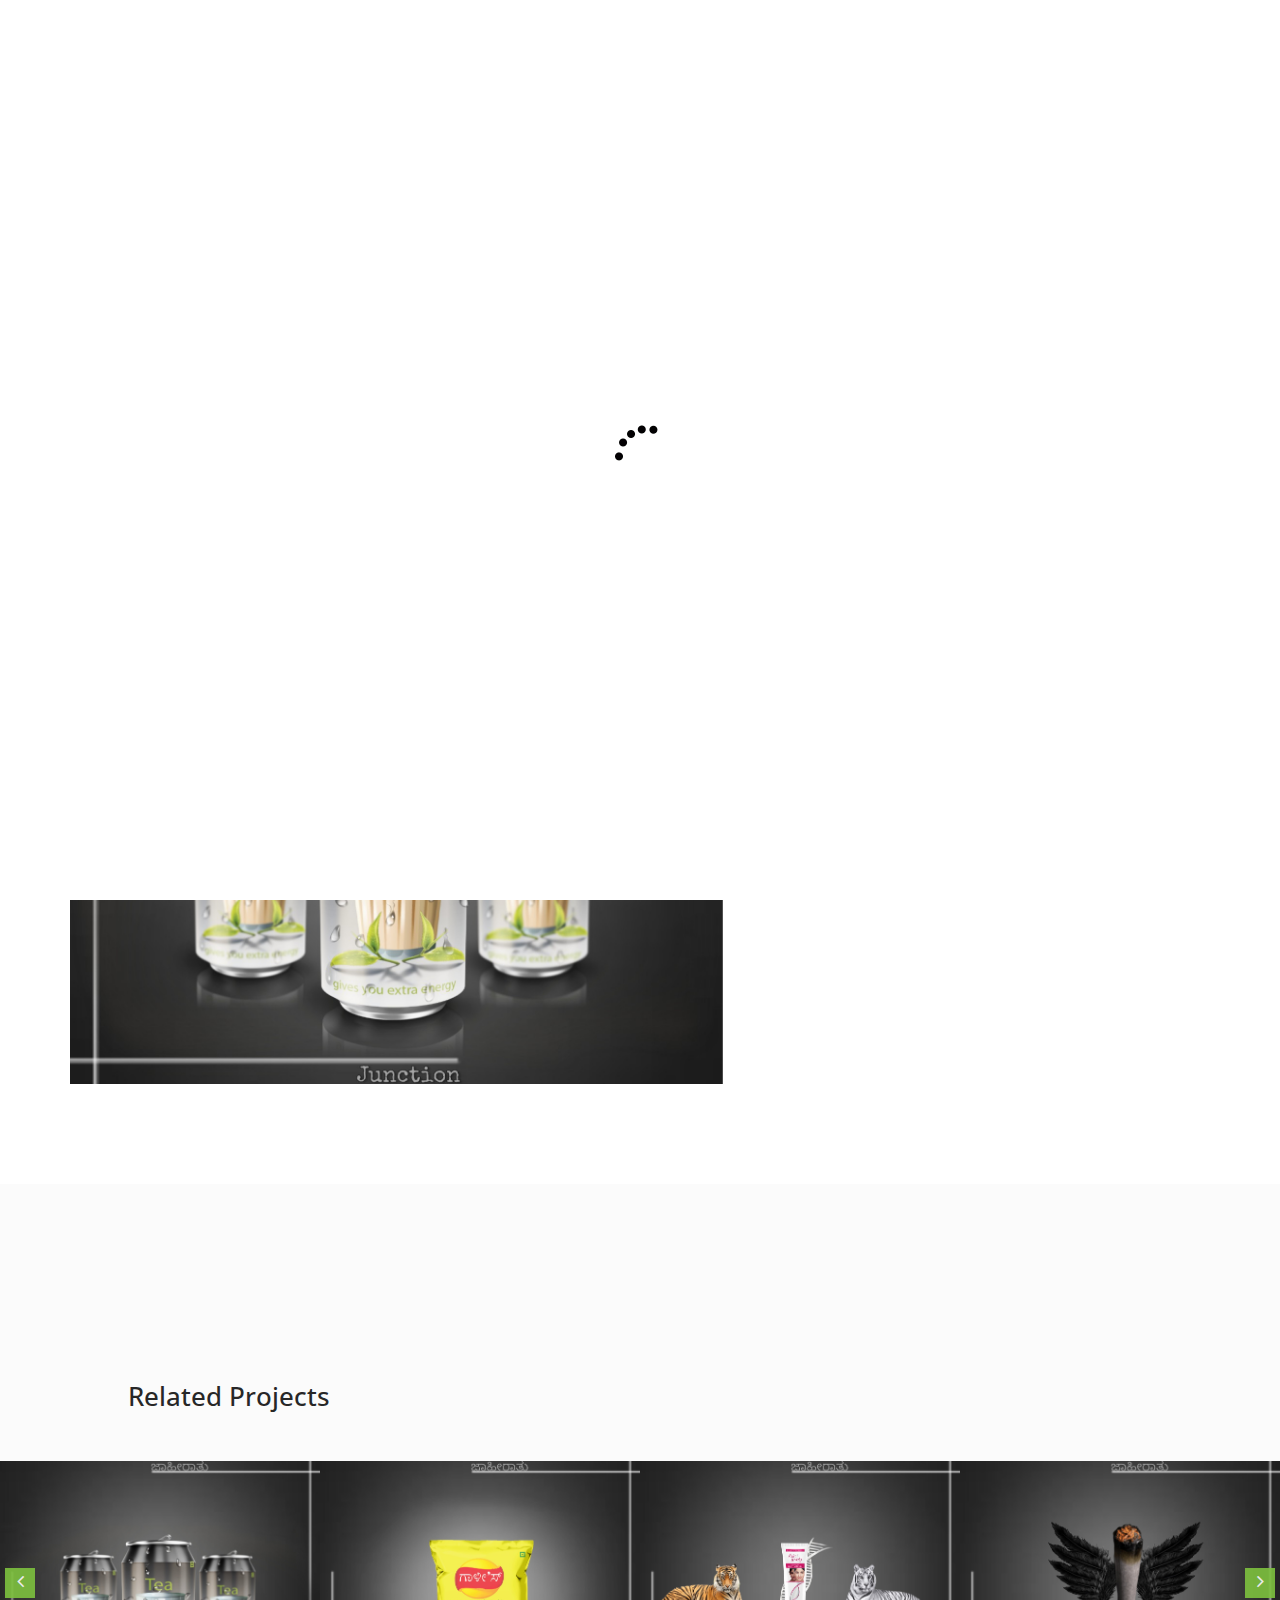
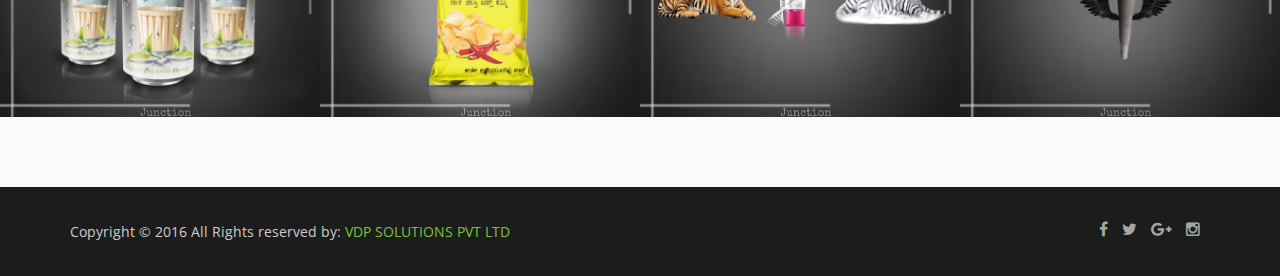
<file: VDP SOLUTIONS/VDP SOLUTIONS/single-work.html>
<!doctype html>
<!--
	Lamoda by TEMPLATE STOCK
	templatestock.co @templatestock
	Released for free under the Creative Commons Attribution 3.0 license (templated.co/license)
-->


<html lang="en-gb" class="no-js">
  <head>
    <meta charset="utf-8">
	<title>VDP SOLUTIONS PVT LTD | SINGLE WORK</title>
    <meta name="author" content="">
    <meta name="keywords" content="">
    <meta name="description" content="">		
		
	<!-- Mobile Specific Metas -->
    <meta name="viewport" content="width=device-width, initial-scale=1, maximum-scale=1">
    	

     <!--styles -->
    <link href="css/bootstrap.min.css" rel="stylesheet">
    <link href="css/font-awesome.css" rel="stylesheet">
    <link href="js/owl-carousel/owl.carousel.css" rel="stylesheet">
    <link href="js/owl-carousel/owl.theme.css" rel="stylesheet">
    <link href="js/owl-carousel/owl.transitions.css" rel="stylesheet">
    <link href="css/magnific-popup.css" rel="stylesheet">
    <link rel="stylesheet" type="text/css" href="css/animate.css" />
    <link rel="stylesheet" href="css/etlinefont.css">
    <link href="css/style.css" type="text/css"  rel="stylesheet"/>


   <!-- The HTML5 shim, for IE6-8 support of HTML5 elements -->
        <!--[if lt IE 9]>
        <script src="js/html5shiv.js"></script>
        <script src="js/respond.min.js"></script>
        <![endif]-->
    
	<body  data-spy="scroll" data-target="#main-menu">
 

  <!--Start Page loader -->
  <div id="pageloader">   
        <div class="loader">
          <img src="images/progress.gif" alt='loader' />
        </div>
   </div>
   <!--End Page loader -->
   
      
   <!--Start Navigation-->
		<header id="header">
				<div class="container">
					<div class="row">
						<div class="col-sm-12">
							<button type="button" class="navbar-toggle collapsed" data-toggle="collapse" data-target="#main-menu">
								<span class="sr-only">Toggle navigation</span>
								<span class="fa fa-bars"></span>
								<span class="icon-bar"></span>
								<span class="icon-bar"></span>
							</button>
                            <!--Start Logo -->
							<div class="logo-nav">
								<a href="index.html">
									<img src="logo.jpg" alt="Company logo" height="10%" width="10%" /> 
                                    <div class="clear-toggle"></div>
							      <div id="main-menu" class="collapse scroll navbar-right">
								  <ul class="nav">
                                
									<li class="active">
                                       <li><a href="index.html">Home</a> </li>
									
									 <li> <a href="index.html#about">About</a> </li>
                                    
                                     <li> <a href="index.html#history">History</a> </li>
                                    
                                     <li> <a href="index.html#works">Our Work</a> </li>
                                    
                                     
                                   
								     <li> <a href="index.html#services">Services</a> </li>
																		
									
                                    
                                   
                                     
									<li> <a href="index.html#contact">Contact</a> </li>
										
								</ul>
								</a>
							</div>
                            <!--End Logo -->
							  
							</div><!-- end main-menu -->
						</div>
					</div>
				</div>
            </header>
              <!--End Navigation-->
    



		     <!--start page-header -->
	         	   <section id="page-header" class="parallax">
                       <div class="overlay"></div>
			              <div class="container" >
                           
				               <h1>Single Work</h1>
                               <!--Start Breadcrumb-->
                               <div class="breadcrumb">
					          <ul>
						         <li>
							     <a href="index.html">Home</a>
						         </li>
					            	<li>
						    	  <a href="index.html#works">Our Works</a>
						           </li>
						           <li class="current">
							           <a href="single-work.html">Project details</a>
						          </li>
					            </ul>
				         </div>
                <!--End Breadcrumb-->
			</div>
		</section>
		<!--End page-header -->
		
		<!--Start single-work -->
		<section id="single-work" class="section">
			<div class="container">
				<div class="row">					
					<div class="col-md-7">						
						<div id="single-work-slider" class="owl-carousel owl-theme">
							<div class="item"><img src="images/clients-logo/s-1.jpg" alt=""></div>
							<div class="item"><img src="images/clients-logo/s-2.jpg" alt=""></div>
							<div class="item"><img src="images/clients-logo/s-3.jpg" alt=""></div>						 
						</div>	
					</div>
                    
                    <!--Start Work Detail-->
					<div class="col-md-5 work-detail">
                            <h3 class="margin-bottom-15">Work Description </h3>	
						<p>WE CREATE WE DESIGN  WE DEVELOP </p>					
						 
						<ul class="work-detail-list">
							<li><span>Category :</span>Business</li>
							<li><span>Client :</span>ALL</li>
							<li><span>Technoligies used :</span>HTML 5,CSS 3</li>
                            <li><span>Tags :</span>Photography, Branding, Wordpress</li>
							<li><span>Date released :</span>January 21, 2021</li>
						</ul>
                        
                        <a href="index.html#contact" class="btn btn-gray-border">REVIEW</a>
                        
					</div>
                    <!--End Work Detail-->
				</div> <!--/ row-->
			</div> <!--/ container-->		
		</section>
		<!--End single-work -->
		
	<!--related works -->
	<section id="featured-works" class="section parallax">
       <div class="container">
           <div class="row">
               
                <h3 class="margin-bottom-50">Related Projects</h3>
                   
           </div>
       </div> 
       
      <div class="related-project-carousel owl-carousel">
            <!-- Start Item-->
             <div class="item">
                 <div class="fworks-image">
                     <img src="images/clients-logo/s-1.jpg" alt=""/> 
                     
                     <!--Hover link-->
                     <div class="hover-link">
                        <a href="#">
                            <i class="fa fa-link"></i>
                        </a>

                        <a href="images/clients-logo/s-1.jpg" class="popup-image">
                            <i class="fa fa-plus"></i>
                        </a>
                     </div>
                     <!--End link-->
                     
                     <!--Hover Caption-->
                     <div class="featured-caption">
                         <h4>COKED TEA</h4>
                         <p>Design, Photography</p>
                     </div>
                     <!--End Caption-->
                     
                 </div>
             </div>
            <!-- End Item-->
            
             <!-- Start Item-->
             <div class="item">
                 <div class="fworks-image">
                     <img src="images/clients-logo/s-2.jpg" alt=""/> 
                     
                     <!--Hover link-->
                     <div class="hover-link">
                        <a href="#">
                            <i class="fa fa-link"></i>
                        </a>

                        <a href="images/clients-logo/s-2.jpg" class="popup-image">
                            <i class="fa fa-plus"></i>
                        </a>
                     </div>
                     <!--End link-->
                     
                     <!--Hover Caption-->
                     <div class="featured-caption">
                         <h4>GAALI'S</h4>
                         <p>Design, Photography</p>
                     </div>
                     <!--End Caption-->
                     
                 </div>
             </div>
            <!-- End Item-->

            <!-- Start Item-->
             <div class="item">
                 <div class="fworks-image">
                     <img src="images/clients-logo/s-3.jpg" alt=""/> 
                     
                     <!--Hover link-->
                     <div class="hover-link">
                        <a href="#">
                            <i class="fa fa-link"></i>
                        </a>

                        <a href="images/clients-logo/s-3.jpg" class="popup-image">
                            <i class="fa fa-plus"></i>
                        </a>
                     </div>
                     <!--End link-->
                     
                     <!--Hover Caption-->
                     <div class="featured-caption">
                         <h4>FAIR AND LOVELY</h4>
                         <p>Design, Photography</p>
                     </div>
                     <!--End Caption-->
                     
                 </div>
             </div>
            <!-- End Item-->

            <!-- Start Item-->
             <div class="item">
                 <div class="fworks-image">
                     <img src="images/clients-logo/s-4.jpg" alt=""/> 
                     
                     <!--Hover link-->
                     <div class="hover-link">
                        <a href="#">
                            <i class="fa fa-link"></i>
                        </a>

                        <a href="images/clients-logo/s-4.jpg" class="popup-image">
                            <i class="fa fa-plus"></i>
                        </a>
                     </div>
                     <!--End link-->
                     
                     <!--Hover Caption-->
                     <div class="featured-caption">
                         <h4>NO WEEDS</h4>
                         <p>Design, Photography</p>
                     </div>
                     <!--End Caption-->
                     
                 </div>
             </div>
            <!-- End Item-->

            <!-- Start Item-->
             <div class="item">
                 <div class="fworks-image">
                     <img src="images/clients-logo/s-5.jpg" alt=""/> 
                     
                     <!--Hover link-->
                     <div class="hover-link">
                        <a href="#">
                            <i class="fa fa-link"></i>
                        </a>

                        <a href="images/clients-logo/s-5.jpg" class="popup-image">
                            <i class="fa fa-plus"></i>
                        </a>
                     </div>
                     <!--End link-->
                     
                     <!--Hover Caption-->
                     <div class="featured-caption">
                         <h4>GOOD DAY</h4>
                         <p>Design, Photography</p>
                     </div>
                     <!--End Caption-->
                     
                 </div>
             </div>
            <!-- End Item-->

            <!-- Start Item-->
             <div class="item">
                 <div class="fworks-image">
                     <img src="images/clients-logo/s-6.jpg" alt=""/> 
                     
                     <!--Hover link-->
                     <div class="hover-link">
                        <a href="#">
                            <i class="fa fa-link"></i>
                        </a>

                        <a href="images/clients-logo/s-6.jpg" class="popup-image">
                            <i class="fa fa-plus"></i>
                        </a>
                     </div>
                     <!--End link-->
                     
                     <!--Hover Caption-->
                     <div class="featured-caption">
                         <h4>PANAKA</h4>
                         <p>Design, Photography</p>
                     </div>
                     <!--End Caption-->
                     
                 </div>
             </div>
             <!-- End Item-->
                 
          </div>
     </section>	
    <!-- End related works -->


   <!--Start Footer-->
   <footer>
       <div class="container">
           <div class="row">
               <!--Start copyright-->
               <div class="col-md-6 col-sm-6 col-xs-6">
                <div class="copyright"><p>Copyright © 2016 All Rights reserved by: <a href="http://www.vdpsolutionsindia.com">VDP SOLUTIONS PVT LTD</a>
                 </p></div>
               </div>
               <!--End copyright-->
               
               <!--start social icons-->
               <div class="col-md-6 col-sm-6 col-xs-6">
                   <div class="social-icons">
                       <ul>
                        <li><a href="#"><i class="fa fa-facebook"></i></a></li>
                        <li> <a href="#"><i class="fa fa-twitter"></i></a></li>
                        <li><a href="#"><i class="fa fa-google-plus"></i></a></li>
                        <li><a href="#"><i class="fa fa-instagram"></i></a></li>
                       </ul>
                    </div>
               </div>
               <!--End social icons-->
           </div> <!-- /.row-->
       </div> <!-- /.container-->
   </footer>
   <!--End Footer-->

   <a href="#" class="scrollup"> <i class="fa fa-chevron-up"> </i> </a>

    <!--Plugins-->
	<script type="text/javascript" src="js/jquery-1.11.1.min.js"></script>
    <script type="text/javascript" src="js/bootstrap.min.js"></script> 
    <script type="text/javascript" src="js/owl-carousel/owl.carousel.js"></script>
    <script type="text/javascript" src="js/jquery.flexslider-min.js"></script>
    <script type="text/javascript" src="js/jquery.magnific-popup.min.js"></script>
    <script type="text/javascript" src="js/easing.js"></script>
    <script type="text/javascript" src="js/jquery.easypiechart.js"></script>
    <script type="text/javascript" src="js/jquery.appear.js"></script>
    <script type="text/javascript" src="js/jquery.parallax-1.1.3.js"></script>
    <script type="text/javascript" src="js/jquery.mixitup.min.js"></script>
    <script type="text/javascript" src="js/custom.js"></script>
    
 </body>
</html>
</file>
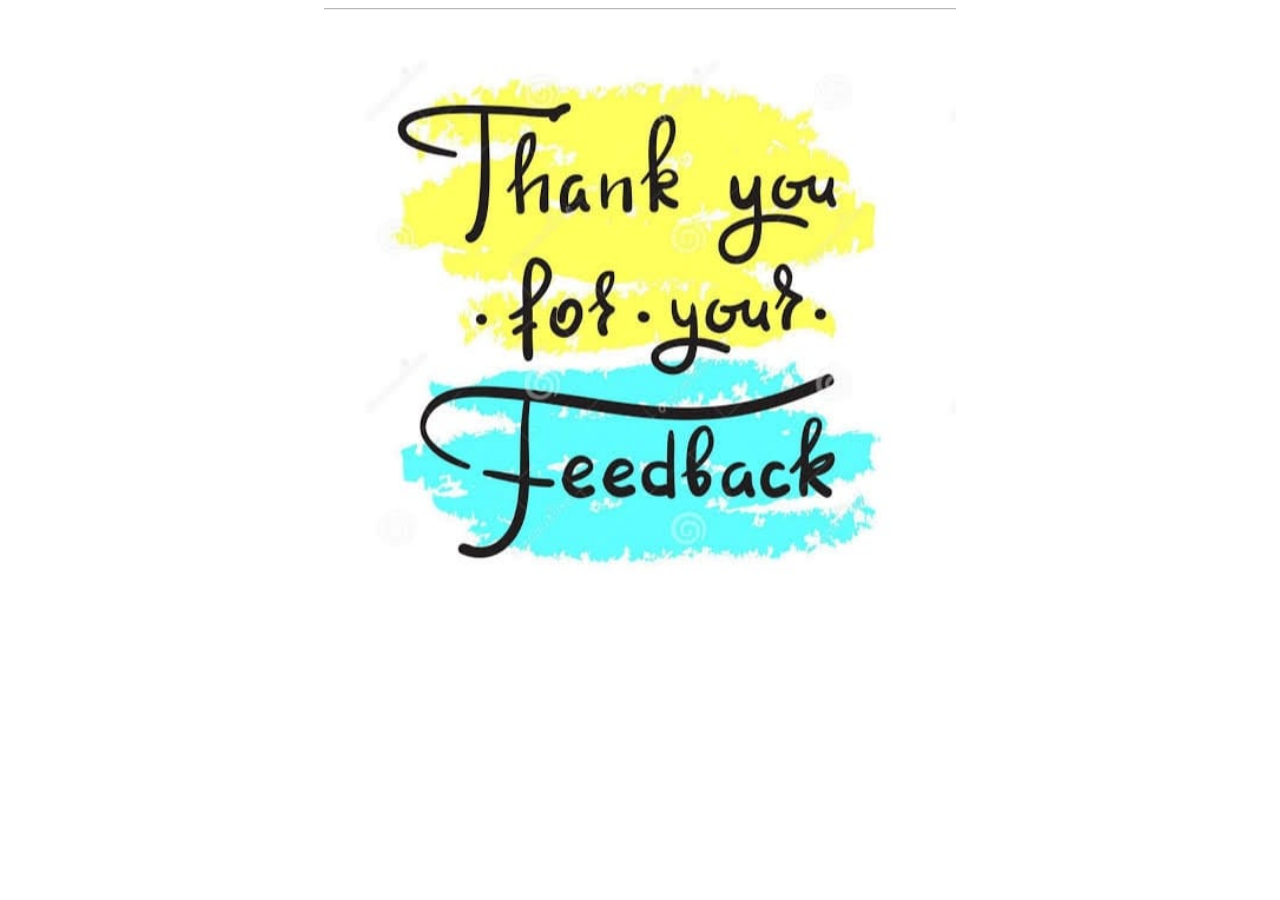
<file: VDP SOLUTIONS/VDP SOLUTIONS/thank.htm>
<!DOCTYPE html>
<html lang="en">
<head>
    <meta charset="UTF-8">
    <meta http-equiv="X-UA-Compatible" content="IE=edge">
    <meta name="viewport" content="width=device-width, initial-scale=1.0">
    <title>Document</title>
</head>
<body>
    <div style="text-align: center;">
    <a>
   
    <img src="images/thankyou.jpeg" alt="tg"  height="50%" width="50%" >

</a>
</div>
</body>
</body>
</html>
</file>
<file: VDP SOLUTIONS/VDP SOLUTIONS/css/etlinefont.css>
@font-face {
	font-family: 'et-line';
	src:url('../fonts/et-line.eot');
	src:url('../fonts/et-lined41d.eot?#iefix') format('embedded-opentype'),
		url('../fonts/et-line.woff') format('woff'),
		url('../fonts/et-line.ttf') format('truetype'),
		url('../fonts/et-line.svg#et-line') format('svg');
	font-weight: normal;
	font-style: normal;
}

/* Use the following CSS code if you want to use data attributes for inserting your icons */
[data-icon]:before {
	font-family: 'et-line';
	content: attr(data-icon);
	speak: none;
	font-weight: normal;
	font-variant: normal;
	text-transform: none;
	line-height: 1;
	-webkit-font-smoothing: antialiased;
	-moz-osx-font-smoothing: grayscale;
	display:inline-block;
}

/* Use the following CSS code if you want to have a class per icon */
/*
Instead of a list of all class selectors,
you can use the generic selector below, but it's slower:
[class*="icon-"] {
*/
.icon-mobile, .icon-laptop, .icon-desktop, .icon-tablet, .icon-phone, .icon-document, .icon-documents, .icon-search, .icon-clipboard, .icon-newspaper, .icon-notebook, .icon-book-open, .icon-browser, .icon-calendar, .icon-presentation, .icon-picture, .icon-pictures, .icon-video, .icon-camera, .icon-printer, .icon-toolbox, .icon-briefcase, .icon-wallet, .icon-gift, .icon-bargraph, .icon-grid, .icon-expand, .icon-focus, .icon-edit, .icon-adjustments, .icon-ribbon, .icon-hourglass, .icon-lock, .icon-megaphone, .icon-shield, .icon-trophy, .icon-flag, .icon-map, .icon-puzzle, .icon-basket, .icon-envelope, .icon-streetsign, .icon-telescope, .icon-gears, .icon-key, .icon-paperclip, .icon-attachment, .icon-pricetags, .icon-lightbulb, .icon-layers, .icon-pencil, .icon-tools, .icon-tools-2, .icon-scissors, .icon-paintbrush, .icon-magnifying-glass, .icon-circle-compass, .icon-linegraph, .icon-mic, .icon-strategy, .icon-beaker, .icon-caution, .icon-recycle, .icon-anchor, .icon-profile-male, .icon-profile-female, .icon-bike, .icon-wine, .icon-hotairballoon, .icon-globe, .icon-genius, .icon-map-pin, .icon-dial, .icon-chat, .icon-heart, .icon-cloud, .icon-upload, .icon-download, .icon-target, .icon-hazardous, .icon-piechart, .icon-speedometer, .icon-global, .icon-compass, .icon-lifesaver, .icon-clock, .icon-aperture, .icon-quote, .icon-scope, .icon-alarmclock, .icon-refresh, .icon-happy, .icon-sad, .icon-facebook, .icon-twitter, .icon-googleplus, .icon-rss, .icon-tumblr, .icon-linkedin, .icon-dribbble {
	font-family: 'et-line';
	speak: none;
	font-style: normal;
	font-weight: normal;
	font-variant: normal;
	text-transform: none;
	line-height: 1;
	-webkit-font-smoothing: antialiased;
	-moz-osx-font-smoothing: grayscale;
	display:inline-block;
}
.icon-mobile:before {
	content: "\e000";
}
.icon-laptop:before {
	content: "\e001";
}
.icon-desktop:before {
	content: "\e002";
}
.icon-tablet:before {
	content: "\e003";
}
.icon-phone:before {
	content: "\e004";
}
.icon-document:before {
	content: "\e005";
}
.icon-documents:before {
	content: "\e006";
}
.icon-search:before {
	content: "\e007";
}
.icon-clipboard:before {
	content: "\e008";
}
.icon-newspaper:before {
	content: "\e009";
}
.icon-notebook:before {
	content: "\e00a";
}
.icon-book-open:before {
	content: "\e00b";
}
.icon-browser:before {
	content: "\e00c";
}
.icon-calendar:before {
	content: "\e00d";
}
.icon-presentation:before {
	content: "\e00e";
}
.icon-picture:before {
	content: "\e00f";
}
.icon-pictures:before {
	content: "\e010";
}
.icon-video:before {
	content: "\e011";
}
.icon-camera:before {
	content: "\e012";
}
.icon-printer:before {
	content: "\e013";
}
.icon-toolbox:before {
	content: "\e014";
}
.icon-briefcase:before {
	content: "\e015";
}
.icon-wallet:before {
	content: "\e016";
}
.icon-gift:before {
	content: "\e017";
}
.icon-bargraph:before {
	content: "\e018";
}
.icon-grid:before {
	content: "\e019";
}
.icon-expand:before {
	content: "\e01a";
}
.icon-focus:before {
	content: "\e01b";
}
.icon-edit:before {
	content: "\e01c";
}
.icon-adjustments:before {
	content: "\e01d";
}
.icon-ribbon:before {
	content: "\e01e";
}
.icon-hourglass:before {
	content: "\e01f";
}
.icon-lock:before {
	content: "\e020";
}
.icon-megaphone:before {
	content: "\e021";
}
.icon-shield:before {
	content: "\e022";
}
.icon-trophy:before {
	content: "\e023";
}
.icon-flag:before {
	content: "\e024";
}
.icon-map:before {
	content: "\e025";
}
.icon-puzzle:before {
	content: "\e026";
}
.icon-basket:before {
	content: "\e027";
}
.icon-envelope:before {
	content: "\e028";
}
.icon-streetsign:before {
	content: "\e029";
}
.icon-telescope:before {
	content: "\e02a";
}
.icon-gears:before {
	content: "\e02b";
}
.icon-key:before {
	content: "\e02c";
}
.icon-paperclip:before {
	content: "\e02d";
}
.icon-attachment:before {
	content: "\e02e";
}
.icon-pricetags:before {
	content: "\e02f";
}
.icon-lightbulb:before {
	content: "\e030";
}
.icon-layers:before {
	content: "\e031";
}
.icon-pencil:before {
	content: "\e032";
}
.icon-tools:before {
	content: "\e033";
}
.icon-tools-2:before {
	content: "\e034";
}
.icon-scissors:before {
	content: "\e035";
}
.icon-paintbrush:before {
	content: "\e036";
}
.icon-magnifying-glass:before {
	content: "\e037";
}
.icon-circle-compass:before {
	content: "\e038";
}
.icon-linegraph:before {
	content: "\e039";
}
.icon-mic:before {
	content: "\e03a";
}
.icon-strategy:before {
	content: "\e03b";
}
.icon-beaker:before {
	content: "\e03c";
}
.icon-caution:before {
	content: "\e03d";
}
.icon-recycle:before {
	content: "\e03e";
}
.icon-anchor:before {
	content: "\e03f";
}
.icon-profile-male:before {
	content: "\e040";
}
.icon-profile-female:before {
	content: "\e041";
}
.icon-bike:before {
	content: "\e042";
}
.icon-wine:before {
	content: "\e043";
}
.icon-hotairballoon:before {
	content: "\e044";
}
.icon-globe:before {
	content: "\e045";
}
.icon-genius:before {
	content: "\e046";
}
.icon-map-pin:before {
	content: "\e047";
}
.icon-dial:before {
	content: "\e048";
}
.icon-chat:before {
	content: "\e049";
}
.icon-heart:before {
	content: "\e04a";
}
.icon-cloud:before {
	content: "\e04b";
}
.icon-upload:before {
	content: "\e04c";
}
.icon-download:before {
	content: "\e04d";
}
.icon-target:before {
	content: "\e04e";
}
.icon-hazardous:before {
	content: "\e04f";
}
.icon-piechart:before {
	content: "\e050";
}
.icon-speedometer:before {
	content: "\e051";
}
.icon-global:before {
	content: "\e052";
}
.icon-compass:before {
	content: "\e053";
}
.icon-lifesaver:before {
	content: "\e054";
}
.icon-clock:before {
	content: "\e055";
}
.icon-aperture:before {
	content: "\e056";
}
.icon-quote:before {
	content: "\e057";
}
.icon-scope:before {
	content: "\e058";
}
.icon-alarmclock:before {
	content: "\e059";
}
.icon-refresh:before {
	content: "\e05a";
}
.icon-happy:before {
	content: "\e05b";
}
.icon-sad:before {
	content: "\e05c";
}
.icon-facebook:before {
	content: "\e05d";
}
.icon-twitter:before {
	content: "\e05e";
}
.icon-googleplus:before {
	content: "\e05f";
}
.icon-rss:before {
	content: "\e060";
}
.icon-tumblr:before {
	content: "\e061";
}
.icon-linkedin:before {
	content: "\e062";
}
.icon-dribbble:before {
	content: "\e063";
}
</file>
<file: VDP SOLUTIONS/VDP SOLUTIONS/css/style.css>
@import url(http://fonts.googleapis.com/css?family=Open+Sans:300,300italic,400,400italic,600,600italic,700,700italic,800,800italic);
@import url(http://fonts.googleapis.com/css?family=Raleway:400,100,200,300,500,600,700,800,900);
@import url(http://fonts.googleapis.com/css?family=Roboto:400,100,100italic,300,300italic,400italic,500,500italic,700,700italic);

html, body {
	height: 100%;
	width: 100%;
	padding: 0;
	margin: 0;
	font-family: 'Open Sans', sans-serif;
	font-size: 14px;
	line-height: 1;
	font-weight: 400;
	border: none;
	color: #444;
	position: relative;
}


h1, h2, h3, h4, h5, h6 {
	font-weight: 500;
	margin: 0px 0px 10px;
	color: #272727;
	font-family: "Open Sans", sans-serif;
	text-transform: uppercase;
}

h4 {
	font-size: 16px;
	font-family: "Raleway", sans-serif;
	font-weight: 700;
	line-height: 22px;
}

h3 {
	font-size: 26px;
}

p {
	margin-bottom: 22px;
	font-family: "Open Sans", sans-serif;
	font-size:14px;
	line-height: 25px;
	color: #727272;
	font-weight: 400;
}
a {
	color:#7EC13F;
	background:none;
	text-decoration: none;
	outline: none;
}

a:hover, a:active, a:focus {
	color:#F5514B;
	text-decoration: none;
	outline: none;
}

::selection {
 background:#F5514B;
 color:#FFF;
}

::-moz-selection {
 background:#F5514B;
 color:#FFF;
}

img {
	max-width:100%;
}

select, textarea, input[type="text"], input[type="password"], input[type="datetime"], input[type="datetime-local"], input[type="date"], input[type="month"], input[type="time"], input[type="week"], input[type="number"], input[type="email"], input[type="url"], input[type="search"], input[type="tel"], input[type="color"], .form-control {
	display: inline-block;
	margin-bottom: 20px;
	font-size: 15px;
	line-height: 25px;
	color: #484444;
	height: 46px;
	width: 100%;
	vertical-align: middle;
	box-shadow: none;
	border-radius: 0px;
	transition: all 200ms ease-in 0s;
	background: rgba(255, 255, 255, 0) none repeat scroll 0% 0%;
	border: 2px solid rgba(236, 240, 241, 0.58);
}

textarea:focus, input[type="text"]:focus, input[type="password"]:focus, input[type="datetime"]:focus, input[type="datetime-local"]:focus, input[type="date"]:focus, input[type="month"]:focus, input[type="time"]:focus, input[type="week"]:focus, input[type="number"]:focus, input[type="email"]:focus, input[type="url"]:focus, input[type="search"]:focus, input[type="tel"]:focus, input[type="color"]:focus, .form-control:focus {
	-webkit-box-shadow: none;
	-moz-box-shadow: none;
	box-shadow: none;
	border-color:#FFF !important;
}

/*-----------------------------------------------------------------*/
/* Common Elements
/*-----------------------------------------------------------------*/

::-webkit-input-placeholder {
 color:#FFF !important;
 font-weight: 600;
 letter-spacing:1px;
}

:-moz-placeholder {
 color:#FFF !important;
 font-weight: 600;
 letter-spacing:1px;
}

::-moz-placeholder {
 color:#FFF !important;
 font-weight: 600;
 letter-spacing:1px;
}

:-ms-input-placeholder {
 color:#FFF !important;
 font-weight: 600;
 letter-spacing:1px;
}

.clear {
	clear:both;
}

.scrollup {
	width:35px;
	height:35px;
	position:fixed;
	bottom:30px;
	right:15px;
	display:none;
	background:rgba(126, 193, 63, .8);
	text-align: center;
}

.scrollup i {
	color:#fff;
	font-size:15px;
	display:block;
	line-height:33px;
}

.scrollup:hover {
	background:rgba(126, 193, 63, .9);
}

.section {
	padding:100px 0 70px;
	position:relative;
}

.section .container {
	position:relative;
	margin-top: 10%;
}

.title-box {
	border-bottom-width: 0px;
	margin-bottom: 75px;
	position: relative;
}

.title-box h2.title {
	font-weight: 700;
	font-size: 29px;
	line-height: 32px;
	text-transform: uppercase;
}

.title-box h2:before {
	bottom: 0;
	content: "";
	display: block;
	height: 2px;
	left: 0;
	margin: -22px auto;
	position: absolute;
	width: 40px;
	background: #00AAB3;
}

.title-box.white h2.title:before {
	background:#FFF;
}

.title-box.white h2.title {
	color:#FFF;
}

.title-box.text-center h2:before {
	bottom: 0;
	content: "";
	display: block;
	height: 2px;
	left: 0;
	right:0;
	margin: -22px auto;
	position: absolute;
	width: 40px;
	background: #575051;
}

.title-box.text-right:before {
	left: auto;
	right: 0;
}

.title-box.text-center:before {
	left: 50%;
	margin-left: -20px;
}

.color-white h2 {
	color:#fff !important;
}

#pageloader {
	width: 100%;
	height: 100%;
	position: fixed;
	background-color:#FFF;
	z-index: 999999;
}

.loader {
	position: absolute;
	width: auto;
	height:auto;
	margin: -25px 0 0 -25px;
	top:50%;
	left:50%;
	text-align:center;
}

.overlay {
	background:rgba(0, 0, 0, 0.4) url("../images/pattern.png") repeat;
	position: absolute;
	display: block;
	width: 100%;
	height: 100%;
	top: 0px;
	left: 0px;
}

section {
	position:relative;
}

.parallax .container {
	position:relative;
	margin-left: 10%;
}

.parallax {
	background-attachment: fixed !important;
	background-position: center center !important;
	background-repeat: no-repeat !important;
	background-size: cover !important;
}

/*-----------------------------------------------------------------*/
/* Buttons
/*-----------------------------------------------------------------*/

.btn {
    box-shadow: none;
    line-height: 22px;
    font-weight: 600;
    padding: 6px 23px;
    font-size: 15px;
    border-radius: 20px;
    border: 2px solid transparent;
    color: #262B37;
    transition: all 200ms ease 0s;
}

.btn-red {
	background: rgb(243, 88, 91);
	border-color: rgb(243, 88, 91);
	color:#FFF;
}
.btn-red:hover, .btn-red:focus {
	background:#FFF;
	border-color: FFFF;
	color:#000;
}

.btn-white {
	background:#FFF;
	border-color: FFFF;
	color:#5F5A5A;
}

.btn-white:hover, .btn-white:focus {
	color: #FFF;
	background: #7EC13F;
	border-color:#7EC13F;
}


.btn-gray-border:hover, .btn-gray-border:focus {
	color: #FFF;
	background: rgb(243, 88, 91);
	border-color: rgb(243, 88, 91);
}

.btn-green {
	background:#7EC13F;
	border-color: #7EC13F;
	color:#FFF;
}

.btn-green:hover, .btn-green:focus {
	color: #FFF;
	background:transparent;
	border-color: #FFF;
}

.btn-gray-border {
    border: 2px solid #7A7A7B;
    background: transparent;
    color: #4F4F50;
}

.btn-gray-border:hover, .btn-gray-border:focus {
	color: #FFF;
	background:#7EC13F;
	border-color:#7EC13F;
}

/*-----------------------------------------------------------------*/
/* spacing & margin
/*-----------------------------------------------------------------*/


.margin-top-5 {
	margin-top: 5px !important;
}

.margin-top-10 {
	margin-top: 10px !important;
}

.margin-top-15 {
	margin-top: 15px !important;
}

.margin-top-20 {
	margin-top: 20px !important;
}
.margin-top-25 {
	margin-top: 25px !important;
}

.margin-top-30 {
	margin-top: 30px !important;
}

.margin-top-35 {
	margin-top: 35px !important;
}

.margin-top-40 {
	margin-top: 40px !important;
}

.margin-top-45 {
	margin-top: 45px !important;
}

.margin-top-50 {
	margin-top: 50px !important;
}

.no-margin-bottom {
	margin-bottom: opx !important;
}

.margin-bottom-5 {
	margin-bottom: 5px !important;
}

.margin-bottom-10 {
	
	margin-bottom: 10px !important;
}

.margin-bottom-15 {
	margin-bottom: 15px !important;
}

.margin-bottom-20 {
	margin-bottom: 20px !important;
}

.margin-bottom-25 {
	margin-bottom: 25px !important;
}

.margin-bottom-30 {
	margin-bottom: 30px !important;
}

.margin-bottom-35 {
	margin-bottom: 35px !important;
}

.margin-bottom-40 {
	margin-bottom: 40px !important;
}

.margin-bottom-50 {
	margin-bottom: 50px !important;
}

.margin-bottom-50 {
	margin-bottom: 50px !important;
}
.margin-bottom-60 {
	margin-bottom: 60px !important;
}

.margin-bottom-70 {
	margin-bottom: 70px !important;
}

.margin-bottom-80 {
	margin-bottom: 80px !important;
}

.margin-bottom-90 {
	margin-bottom: 90px !important;
}

.margin-left-5 {
	margin-left: 5px !important;
}
.margin-left-10 {
	margin-left: 10px !important;
}
.margin-left-15 {
	margin-left: 15px !important;
}

.margin-left-20 {
	margin-left: 20px !important;
}

.margin-left-25 {
	margin-left: 25px !important;
}

.margin-left-30 {
	margin-left: 30px !important;
}

.margin-left-90 {
	margin-left: 90px !important;
}

.margin-right-5 {
	margin-right: 5px !important;
}

.margin-right-10 {
	margin-right: 10px !important;
}

.margin-right-15 {
	margin-right: 15px !important;
}

.margin-right-20 {
	margin-right: 20px !important;
}

.margin-right-25 {
	margin-right: 25px !important;
}

.margin-right-30 {
	margin-right: 30px !important;
}

.padding-top-5 {
	padding-top:5px;
}

.padding-top-10 {
	padding-top:10px;
}

.padding-top-15 {
	padding-top:15px;
}

.padding-top-20 {
	padding-top:20px;
}

.padding-top-25 {
	padding-top:25px;
}

.padding-top-30 {
	padding-top:30px;
}

.padding-top-35 {
	padding-top:35px;
}

.padding-top-40 {
	padding-top:40px;
}

.padding-top-45 {
	padding-top:45px;
}

.padding-top-50 {
	padding-top:50px;
}

.padding-top-55 {
	padding-top:55px;
}

.padding-top-60 {
	padding-top:60px;
}

.padding-top-70 {
	padding-top:70px;
}

.padding-top-80 {
	padding-top:80px;
}

.padding-top-90 {
	padding-top:90px;
}

.padding-top-100 {
	padding-top:100px;
}

.padding-bottom-5 {
	padding-bottom:5px;
}

.padding-bottom-10 {
	padding-bottom:10px;
}

.padding-bottom-15 {
	padding-bottom:15px;
}

.padding-bottom-20 {
	padding-bottom:20px;
}

.padding-bottom-25 {
	padding-bottom:25px;
}

.padding-bottom-30 {
	padding-bottom:30px;
}

.padding-bottom-35 {
	padding-bottom:35px;
}

.padding-bottom-40 {
	padding-bottom:40px;
}

.padding-bottom-45 {
	padding-bottom:45px;
}

.padding-bottom-50 {
	padding-bottom:50px;
}

.padding-bottom-55 {
	padding-bottom:55px;
}

.padding-bottom-60 {
	padding-bottom:60px;
}

.padding-bottom-70 {
	padding-bottom:70px;
}

.padding-bottom-80 {
	padding-bottom:80px;
}

.padding-bottom-90 {
	padding-bottom:90px;
}

.padding-bottom-100 {
	padding-bottom:100px;
}

.padding-5 {
	padding:5px;
}

.padding-10 {
	padding:10px;
}

.padding-15 {
	padding:15px;
}

.padding-20 {
	padding:20px;
}

.padding-25 {
	padding:25px;
}

.padding-30 {
	padding:30px;
}


/*-----------------------------------------------------------------*/
/* Navigation
/*-----------------------------------------------------------------*/


#header {
	top: 0;
	z-index: 500;
	width: 100%;
	height: 17.5vh;
	position: fixed;
	z-index: 99999;
}

#main-menu {
	z-index: 300;
	visibility:visible;
	margin-top: -80px;
}

.menu-bg {
	background:#202020;
}

#main-menu ul {
	display: block;
	width: 100%;
	text-align: center;
}

#main-menu ul li {
	display: inline-block;
	position: relative;
	margin-top: -20px;
}

#main-menu ul li a {
	display: inline-block;
	padding:6px 10px;
	line-height: 60px;
	color: #FFF;
	font-weight: 600;
	font-size: 15px;
	text-transform: uppercase;
	transition: all 0.25s ease 0s;
}

#main-menu ul li a:hover {
	color: #fff;
}

#main-menu ul.nav>li>a:hover, #main-menu ul.nav>li>a:focus {
	background: none;
}

#main-menu ul li.active > a, #main-menu ul li.active.has-child > a {
	color: #FFF;
	box-shadow: inset 0 -2px 0 #FFF;
}

.clear-toggle {
	display:none;
	clear:both;
}

.navbar-toggle {
	color: #FFF;
	margin-top: 4px;
	font-size: 32px;
	margin-bottom: 0px;
	padding-top: 9px;
	position: absolute;
	right: 0px;
	padding-right: 0;
}

.logo {
	width: 100% !important;
	height: 100% !important;
}

.logo-nav {
	float: left;
	line-height: 60px;
}


/*-----------------------------------------------------------------*/
/* Slider
/*-----------------------------------------------------------------*/


.home {
	overflow: hidden;
	font-family: "Raleway", sans-serif;
}

.home .slides {
	display: inline-block;
	width: 100%;
}

.home .flexslider {
	overflow: hidden;
}

.big {
	font-size: 50px;
	font-weight: bold;
	line-height: 70px;
	text-transform: uppercase;
	margin: 6px -10px;
	color: #fff;
}

.small {
    font-size: 20px;
    font-weight: 200;
    color: #FFF;
    margin: 30px 0px 0px;
    text-transform: uppercase;
	font-weight: 600;
}

.home .flexslider .slides img {
	background-position: center 0;
	background-repeat: no-repeat;
	background-size: cover;
	width: 100%;
}

.home .flexslider .slides img.parallax {
	background-attachment: fixed;
}

.flexslider.video img {
	background: none !important;
}

#video_player {
	bottom: 0;
	height: auto;
	min-height: 100%;
	min-width: 100%;
	position: absolute;
	right: 0;
	width: auto;
}

.slider-text-wrapper {
	position: absolute;
	width: 100%;
	height: 250px;
	top: 50%;
	left: 0;
	margin-top: -125px;
	text-align: center;
	z-index:999;
}

.slider-text-wrapper .btn {
	margin-top: 60px;
	border:2px solid #FFF;
	background:transparent;
	color:#FFF;
}

.flex-control-nav {
	bottom: 40px;
	z-index: 999;
	position: absolute;
	width: 100%;
	text-align: center;
}

.flex-control-nav li {
	display: inline-block;
}

.flex-control-paging li a {
	width: 6px !important;
	height: 6px !important;
	box-shadow: none !important;
	background: #fff !important;
	display: inline-block !important;
	text-indent: -9999px !important;
	border-radius: 50% !important;
	margin: 0 6px !important;
	cursor: pointer !important;
	z-index:9999 !important;
}

.flex-control-paging li a.flex-active {
	background: #18263a;
}

.flexslider {
	position: relative;
}

.flex-prev {
	color: #333;
	font-size: 40px;
	height: 40px;
	left: 20px;
	margin-top: -20px;
	position: absolute;
	top: 50%;
	width: 40px;
	z-index: 2;
}

.home .flex-prev, .home .flex-next {
	color: #FFF;
	transition: none 0s ease 0s;
	z-index: 999;
}

.flex-next {
	color: #333;
	font-size: 40px;
	height: 40px;
	right: 0px;
	margin-top: 20px;
	position: absolute;
	top: 50%;
	width: 40px;
	z-index: 2;
}
.home .flex-prev, .home .flex-next {
	color: #fff;
	transition: none;
}

#home {
	width: 100%;
	height: 100%;
	color: #fff;
}

.slider-overlay {
	background:url("../images/pattern.png") repeat rgba(0, 0, 0, .4);
	position: absolute;
	left: 0;
	top: 0;
	right: 0;
	z-index: 100;
	width: 100%;
	height: 100%;
}


/*-----------------------------------------------------------------*/
/*  Flexslider
/*-----------------------------------------------------------------*/


.flex-container a:active, .flexslider a:active, .flex-container a:focus, .flexslider a:focus {
	outline: none;
}

.slides, .flex-control-nav, .flex-direction-nav {
	margin: 0;
	padding: 0;
	list-style: none;
}

.flexslider {
	margin: 0;
	padding: 0;
}

.flexslider .slides > li {
	display: none;
	-webkit-backface-visibility: hidden;
}

.flexslider .slides img {
	width: 100%;
	display: block;
	height:630px;
}

.flex-pauseplay span {
	text-transform: capitalize;
}

.slides:after {
	content: "\0020";
	display: block;
	clear: both;
	visibility: hidden;
	line-height: 0;
	height: 0;
}

html[xmlns] .slides {
	display: block;
}

* html .slides {
	height: 1%;
}

.no-js .slides > li:first-child {
	display: block;
}

.flex-control-nav {
	position:absolute;
	bottom: 20px;
	text-align:center;
	width: 100%;
}

.flex-control-nav li {
	margin: 0 3px;
	display: inline-block;
}

.flex-control-nav li a {
	width: 30px;
	height: 5px;
	background: #FFF;
	text-indent:-9999px;
	display:block;
	opacity: 0.4;
}

.flex-control-nav li a.flex-active {
	opacity: 1;
}

.flex-direction-nav .flex-prev:hover,  .flex-direction-nav .flex-next:hover {
	opacity: 1;
}


/*-----------------------------------------------------------------*/
/* About
/*-----------------------------------------------------------------*/

.features-icon-box {
	margin-bottom:50px;
}

.features-icon-box .features-icon {
	position: absolute;
	width: 60px;
	height: 60px;
	line-height: 41px;
	font-size: 45px;
	color:#7EC13F;
}

.features-icon-box .features-info {
	margin-left: 80px;
}


/*-----------------------------------------------------------------*/
/* Fun Facs
/*-----------------------------------------------------------------*/

#facts {
	background:url(../images/parallax/facts.jpg) no-repeat;
	padding: 150px 0px 100px;
}

.facts-box {
	text-align:center;
}

.facts-box h3 {
	font-size: 40px;
	margin-bottom: 12px;
	color: #FFF;
	font-weight: 700;
}

.facts-box span {
	color: #FFF;
	font-size: 15px;
	font-weight: 700;
	text-transform: uppercase;
}

.facts-box i {
	color: #FFF;
	font-size: 50px;
	margin-bottom: 30px;
}

/*-----------------------------------------------------------------*/
/* Tab
/*-----------------------------------------------------------------*/


.content-tab-1 .nav {
	text-align: center;
	text-transform: uppercase;
}

.content-tab-1 > .nav > li {
	float: none;
	display: inline-block;
	border: 2px solid #B1AEAE;
	padding: 3px 20px;
	box-shadow: 0px 0px 2px #F2F2F2;
	margin-bottom: 5px;
}

.content-tab-1 > .nav li > a {
	color: #CFD9E6;
	background-color: transparent;
	transition: all 0.2s ease 0s;
}

.content-tab-1 > .nav li > a > i {
	color: #474846;
	font-size: 35px;
	margin-bottom: 10px;
}

.content-tab-1 > .nav > li > a > h4 {
	display: block;
	color: #4D3F3F;
	font-size: 16px;
	margin-bottom: 0px;
}

.content-tab-1 > .nav > li.active > a > h4, .content-tab-1 > .nav > li.active > a > i {
    color: #FFF;
}

.content-tab-1 > .nav > li.active {
    border: 2px solid #7EC13F;
    background: #7EC13F;
}

.tab-content-main {
	padding: 70px 0px 0px;
}

.tab-content-main img {
	float: left;
	margin-right: 75px;
}

.tab1-features {
	margin-bottom:30px;
}

.tab1-features .icon {
	position: absolute;
	width: 40px;
	height: 40px;
	background: #7EC13F ;
	color: #FFF;
	text-align: center;
	line-height: 35px;
	font-size: 20px;
	border:2px solid transparent;
	-webkit-transition: all 0.3s ease-in-out;
	-moz-transition: all 0.7s ease-in-out;
	-ms-transition: all 0.7s ease-in-out;
	-o-transition: all 0.7s ease-in-out;
	transition: all 0.7s ease-in-out;

}

.tab1-features:hover .icon {
	border-color:#7EC13F;
	color:#7EC13F;
	background:transparent;
}

.tab1-features .info {
	margin-left: 60px;
}

.tab-carousel.owl-theme .owl-controls {
	text-align: center;
	position: absolute;
	top: 45%;
	width:100%;
}

.tab-carousel.owl-theme .owl-controls .owl-buttons div {
	display: block;
	width: 30px;
	height: 30px;
	line-height:20px;
	font-size:20px;
	border-radius:0;
	opacity:1;
	background:#7EC13F;
	position: absolute;
	margin: 0;
}

.tab-carousel .owl-prev {
	left:0;
	position:absolute;
}

.tab-carousel .owl-next {
	right:0;
	position:absolute;
}
.tab-carousel .owl-prev:hover, .tab-carousel .owl-next:hover {
	background:#4F3B3B;
}

.tab-carousel .item img {
	display: block;
	width: 100%;
	height: auto;
}

.tab2-services-box {
	margin-bottom: 30px;
	padding: 15px;
	border: 1px solid #E1DDDD;
}
.tab2-services-box .media {
	margin-bottom:30px;
}

.tab2-services-box .services-info h4 {
}

.tab2-services-box .services-info p {
	margin-bottom:0;
}

.features-tab3 {
	margin-top: 20px;
	display: inline-block;
}

.features-tab3 .features-left, .features-tab3 .features-right {
	padding-top: 20px;
}

.features-tab3 .features-left h4, .features-tab3 .features-right h4, .features-tab3 .features-left p, .features-tab3 .features-right p {
	line-height: 25px;
}

.features-tab3 .features-left .features-item, .features-tab3 .features-right .features-item {
	margin-bottom: 40px;
}

.features-tab3 .features-left .features-icon, .features-tab3 .features-right .features-icon {
	width: 55px;
	height: 55px;
	line-height: 55px;
	text-align: center;
	color: #7EC13F;
	font-size: 22px;
	font-weight: 600;
	border: 1px solid #7EC13F;
	position: relative;
	border-radius: 28px;
	transition: all 0.7s ease-in-out 0s;
}

.features-tab3 .features-left .features-item:hover .features-icon, .features-tab3 .features-right .features-item:hover .features-icon {
	color:#FFF;
	border-color:#7EC13F;
	background:#7EC13F;
}

.features-tab3 .features-left .features-icon {
	float:right;
}

.features-tab3 .features-right .features-icon {
	float:left;
}

.features-tab3 .features-left .features-info {
	text-align: right;
	margin-right: 90px;
}

.features-tab3 .features-right .features-info {
	text-align: left;
	margin-left: 90px;
}

.tab4-services-box {
	margin-bottom:30px;
	text-align:center;
}

.tab4-services-box .icon {
	text-align: center;
	font-size: 47px;
	display: inline-block;
	color: #7EC13F;
	width: 100px;
	height: 100px;
	border: 1px solid #7EC13F;
	line-height: 100px;
	border-radius: 50%;
	margin-bottom: 20px;
	-webkit-transition: all 0.3s ease-in-out;
	-moz-transition: all 0.7s ease-in-out;
	-ms-transition: all 0.7s ease-in-out;
	-o-transition: all 0.7s ease-in-out;
	transition: all 0.7s ease-in-out;
}

.tab4-services-box .info {
	margin-top:20px;
}

.tab4-services-box .info h4 {
	margin-bottom:14px;
}

.tab4-services-box:hover .icon {
	background:#7EC13F;
	color:#FFF;
	border-color:#7EC13F;
}

.core-features .list {
	margin: 0px;
	padding: 0px 0px 0px 7px;
}

.core-features .list li {
    font-size: 15px;
    margin: 0px 0px 12px;
    font-weight: 600;
    line-height: 20px;
    position: relative;
    padding: 0px 0px 0px 25px;
    list-style: outside none none;
	color: #6E6D6D;
}

 .core-features .list li::after {
 top: 0px;
 left: 0px;
 content: "\f058";
 position: absolute;
 font-family: "FontAwesome";
}





/*-----------------------------------------------------------------*/
/* History
/*-----------------------------------------------------------------*/


#history {
	background:url(../images/parallax/timeline.jpg);
}

ul.timeline {
	margin: 40px auto 0;
	width: 100%;
	background: url(../images/timeline-bg.jpg) center center repeat-y;
	height: auto;
	position: relative;
	padding: 0 0 80px;
	z-index:200;
}

.timeline .year {
	background: #FFFFFF;
	clear: both;
	color: #3C3D3D;
	font-size: 18px;
	font-weight: 600;
	height: auto;
	margin: 31px auto;
	text-align: center;
	width: 75px;
	height:75px;
	border-radius:50%;
	line-height:72px;
	left: -35px;
	border: 3px solid #919191;
	position: relative;
	top: -5px;
	left: auto;
}

.timeline .timeline-item {
	float: left;
	padding: 20px;
	width: 47.5%;
	background: rgba(0, 0, 0, .7);
	border-radius: 3px;
	-moz-border-radius: 3px;
	-webkit-border-radius: 3px;
	-ms-border-radius: 3px;
	-o-border-radius: 3px;
	margin: 10px 0;
	position: relative;
	z-index: 550;
	-webkit-transition: all 0.5s;
	-moz-transition: all 0.5s;
	transition: all 0.5s;
}

.timeline .timeline-item h4 {
	color: #FFF;
	font-size: 15px;
}

.timeline .timeline-item p {
	color: #FFF;
}

.timeline .timeline-item span {
	font-size: 13px;
	font-weight:600;
	text-transform: uppercase;
	color: #FFF;
}

.timeline .timeline-item:after {
	content: '';
	position: absolute;
	right: -6.8%;
	display: block;
	width: 18px;
	height: 18px;
	background: #FFF;
	border: 2px solid #FFF;
	border-radius: 100px;
	top: 18px;
	z-index: 20;
}

 .timeline .timeline-item:nth-of-type(2n):before {
	 border-top: 10px solid rgba(0, 0, 0, 0);
	 border-bottom: 10px solid rgba(0, 0, 0, 0);
	 border-left: 10px solid rgba(0, 0, 0, 0);
	 border-right: 10px solid rgba(0, 0, 0, 0.7);
	 content: "";
	 right: 100%;
	 position: absolute;
	 -webkit-transition: all 0.5s;
	 -moz-transition: all 0.5s;
	 transition: all 0.5s;
}

.timeline .timeline-item:before {
	border-top: 10px solid rgba(0, 0, 0, 0);
	border-bottom: 10px solid rgba(0, 0, 0, 0);
	border-right: 10px solid rgba(0, 0, 0, 0);
	border-left: 10px solid rgba(0, 0, 0, 0.7);
	content: "";
	right: -20px;
	position: absolute;
	-webkit-transition: all 0.5s;
	-moz-transition: all 0.5s;
	transition: all 0.5s;
}

 .timeline .timeline-item:nth-of-type(2n) {
 float: right;
 clear: right;
}

.timeline .year + .timeline-item {
	margin-top: -20px;
}

 .timeline .timeline-item:nth-of-type(2n):after {
 left: -6.8%;
}

.timeline .end-icon:before {
	clear:both;
}

.timeline .end-icon {
	height: 64px;
	border: 3px solid #919191;
	border-radius: 300px;
	background: #FFF;
	color: #868586;
	font-size: 24px;
	bottom: 0px;
	left: 50%;
	margin-left: -32px;
	text-align: center;
	padding: 19px 0px;
	clear: both;
	position: absolute;
	width: 64px;
}



/*-----------------------------------------------------------------*/
/* Works
/*-----------------------------------------------------------------*/

#works {
    position: relative;
    padding-bottom: 0px;
    line-height: 0;
}

.work-grid .mix {
	opacity: 0;
	display: none;
}

.filtering {
	display: inline-block;
	text-align: center;
	margin: 0px;
	padding: 0px;
}

.filter {
    position: relative;
    display: inline-block;
    margin-right: 10px;
    text-transform: uppercase;
    cursor: pointer;
    transition: all 0.25s linear 0s;
    padding: 20px 24px;
    margin-bottom: 15px;
    color: #5C5C5C;
    font-weight:600;
    font-size: 14px;
    border: 2px solid #B1AEAE;
}

.filter:last-child {
	margin:0px;
}

.filter.active, .filter:hover {
	color:#FFF;
	background:#7EC13F;
	border-color:#7EC13F;
}

.work-main {
	width:100%;
	clear: both;
	margin-top: 60px;
	display: inline-block;
}

.work-grid {
	width: 100%;
	padding:0;
}

.work-grid .work-item {
	overflow: hidden;
}

.work-grid .work-item .work-image {
	overflow: hidden;
	width: 100%;
	-webkit-transition: all 0.8s;
	-moz-transition: all 0.8s;
	transition: all 0.8s;
}

.work-grid .work-item .work-image img {
	width:100%;
	height: auto;
}

.work-grid .work-item .work-caption {
	position: absolute;
	width: 100%;
	height: 100%;
	left:0;
	top:0;
	opacity:0;
}

.work-grid .work-item .work-caption h4 {
    font-size: 16px;
    color: #FFF;
    margin: 30px 0px 0px 30px;
    letter-spacing: 1px;
}

.work-grid .work-item .work-caption p {
    font-size: 17px;
    color: #FFF;
    margin: 2px 0px 0px 30px;
    letter-spacing: 1px;
}

.work-grid .work-item .hover-link {
	left: 50px;
	position: absolute;
	bottom:25px;
	z-index:9999;
	opacity:0;
}

.work-grid .work-item .hover-link a {
	position: relative;
	font-size: 20px;
	line-height: 50px;
	text-align: center;
	display: inline-block;
	background: #FFF;
	color: #444;
	width:50px;
	height:50px;
	margin: 0px;
	border-radius: 100%;
	cursor:pointer;
	z-index:200;
}

.work-grid .work-item:hover .hover-link, .work-grid .work-item:hover .work-caption {
	opacity:1;
}

.work-grid .work-item:hover .work-caption {
	background: rgba(0, 0, 0, 0.72);
}

.thumnail-img {
	position: relative;
	float: left;
	display: inline-block;
	width: 25%;
	overflow: hidden;
}


/*-----------------------------------------------------------------*/
/* Call To Action
/*-----------------------------------------------------------------*/

#cta {
	background:url(../images/parallax/cta.jpg) no-repeat;
	padding:130px 0px 130px;
}

#cta h2 {
    color: #FFF;
    font-size: 33px;
    margin-bottom: 36px;
    font-weight: 600;
    text-shadow: 0px 0px 2px #1B1A1A;
}

#cta .btn-white {
	margin-right:15px;
}


/*-----------------------------------------------------------------*/
/* Team
/*-----------------------------------------------------------------*/


#team {
	padding:100px 0px 130px;
	background: #FFF;
}

.team-items {
	width: 100%;
	height: auto;
	overflow: hidden;
	position: relative;
}

.team-items .item {
	background: #fff;
	height: auto;
	font-weight: 300;
	margin:0px 10px 10px;
	padding: 15px;
	cursor: pointer;
}

.team-items .item img {
	margin-bottom: 20px;
}

.team-items .item h4 {
	margin-bottom: 6px;
}

.team-items .item h5 {
	font-weight: 600;
	text-transform: none;
	font-size: 14px;
	color: #464745;
}

.team-items .item p {
	margin-bottom: 9px;
}

.socials {
	margin-bottom: 10px;
	margin-top: 15px;
	width: 100%;
}

.socials ul {
	margin:0px;
	padding:0px;
}

.socials ul li {
	display:inline-block;
	list-style:none;
}

.socials ul li a {
	background: #FFF;
	border: 1px solid #A9ACAE;
	color: #A0A3A5;
	cursor: pointer;
	display: inline-block;
	font-size: 14px;
	height: 30px;
	margin-left: 5px;
	text-align: center;
	width: 30px;
	line-height: 30px;
	border-radius: 50%;
	-webkit-transition: all 0.7s ease-in-out;
	-moz-transition: all 0.7s ease-in-out;
	-ms-transition: all 0.7s ease-in-out;
	-o-transition: all 0.7s ease-in-out;
	transition: all 0.7s ease-in-out;

}

.socials ul li a:hover {
	background:#7EC13F;
	border-color:#7EC13F;
	color:#FFF;
}

#team .owl-theme .owl-controls {
	margin-top: 10px;
	text-align: center;
	position: relative;
	height: 40px;
}

#team .owl-prev, #team .owl-next {
	display: block;
	width: 30px;
	height: 30px;
	line-height:20px;
	font-size:20px;
	border-radius:0;
	opacity:1;
	background:#FA3636;
	position: absolute;
	transition: all 0.3s ease 0s;
}

#team .owl-prev {
	right: 50%;
	margin-right: 10px;
}

#team .owl-next {
	left: 50%;
	margin-left: 10px;
}

#team .owl-prev:hover, #team .owl-next:hover {
	background:#3C3C3C;
}


/*-----------------------------------------------------------------*/
/* Skills
/*-----------------------------------------------------------------*/

#skills {
	text-align:center;
	padding:100px 0px 0px;
	background:url(../images/parallax/skills.jpg) no-repeat;
}

.pie-chart-main {
	margin-bottom:100px;
}

.pie-chart {
	position: relative;
	display: inline-block;
	width: 150px;
	height: 120px;
	margin-top:70px;
}

.pie-chart canvas {
	position: absolute;
	top: -60px;
	left: 0;
	width: 150px;
	height: 150px;
	color:#FFF;
}

.percent {
	display: inline-block;
	z-index: 2;
	font-weight: 800;
	font-size: 40px;
	line-height: 46px;
	color:#FFF;
}

.percent:after {
	content: '%';
	margin-left: 0.1em;
	font-size: 20px;
}

.pie-chart-main h4, .pie-chart-main p {
	color:#FFF;
}


/*-----------------------------------------------------------------*/
/* Services
/*-----------------------------------------------------------------*/

#services {
	padding-bottom:50px;
	background:#FFF;
}

.services-box {
	text-align: center;
	margin-bottom: 50px;
	border: 1px solid #EAE7E7;
	padding: 29px 10px 20px;
}

.services-box .services-icon {
	width: 80px;
	height: 80px;
	color: #FFF;
	font-size: 38px;
	line-height: 80px;
	border-radius: 50%;
	display: inline-block;
	margin: 0px auto;
	background: #7EC13F none repeat scroll 0% 0%;
}

.services-box .services-desc {
	margin-top: 25px;
}

.services-box .services-desc h4 {
	margin: 31px 0px 20px;
}


/*-----------------------------------------------------------------*/
/*  Why Choose Us
/*-----------------------------------------------------------------*/


#why-choose {
	background:#FBFBFB;
}

.tabs-main {
	padding-right: 15px;
	margin-bottom:30px;
}

.accordion-main {
	padding-left: 15px;
	margin-bottom:30px;
}

.tabs .nav-tabs li a {
	border-radius:1px;
	color:#272727;
	font-weight: 700;
	font-size: 16px;
	padding:8px 16px;
	background:#F3F0F0;
	border-top:2px solid #F3F0F0;
}

.tabs .nav-tabs li.active a {
	border-top: 2px solid #7EC13F;
	background: #FFF;
	color: #272727;
	font-weight: 700;
	font-size: 16px;
	text-transform: none;
}

.tabs .nav-tabs li a:hover {
	background:#ededed;
}

.tabs .nav-tabs li.active a:hover {
	background:#FFF;
}

.tabs .tab-content {
	border:1px solid #dbdbdb;
	border-top:none;
	padding:25px 15px;
	font-size:14px;
	color:#a9a9a9;
}

.panel-group .panel-heading {
	cursor: pointer;
	padding: 15px 15px;
}

.panel-body ul li {
	margin-bottom:5px;
	line-height:20px;
	font-weight:300;
}

.panel-body ul li i {
	margin-right:5px;
}

.panel-title {
	font-size: 16px;
	font-weight: 600;
	color: #272727;
	text-transform: none;
}

.panel-group .panel {
	background: rgba(243, 243, 243, 0.59);
	border: 1px solid #F0EDED;
	margin-bottom: 20px;
	border-radius: 0px;
	box-shadow: 0px 1px 0px #CCC;
}

.panel-group .panel-body {
	border: none;
}

#accordion .accordion-toggle:after {
	/* symbol for "opening" panels */
	font-family:'FontAwesome';
	content:"\f068";
	float: right;
	color: #393535;
	font-size: 12px;
}

#accordion .panel-heading.collapsed .accordion-toggle:after {
	/* symbol for "collapsed" panels */
    content:"\f067";
}

/*-----------------------------------------------------------------*/
/*  Video
/*-----------------------------------------------------------------*/


#video {
	background:url(../images/parallax/cta.jpg) no-repeat;
}

.video-caption-main {
	margin-bottom:30px;
}

.video-caption {
	margin-bottom:30px;
	color: #E7E7E7;
}

.video-caption h4 {
	line-height: 26px;
	font-size: 18px;
	color: #FFF;
	text-transform: none;
}

.video-caption p {
	color: #FFF;
}

.video-caption .video-icon {
	display: inline-block;
	width: 70px;
	height: 70px;
	line-height: 70px;
	text-align: center;
	color: #FFF;
	font-size: 30px;
	float: left;
	border-radius: 50%;
	border: 1px solid #FFF;
	-webkit-transition: all 0.7s ease-in-out;
	-moz-transition: all 0.7s ease-in-out;
	-ms-transition: all 0.7s ease-in-out;
	-o-transition: all 0.7s ease-in-out;
	transition: all 0.7s ease-in-out;
}

.video-caption:hover .video-icon{
	background:#FFF;
	border-color:#FFF;
	color:#7EC13F;
}

.video-caption .video-caption-info {
	margin-left:100px;
}

.play-video {
	margin-bottom:30px;
}

.play-video iframe {
	width:100%;
	height:350px;
}

/*-----------------------------------------------------------------*/
/* Blog
/*-----------------------------------------------------------------*/

.blog-post {
	padding: 0px;
	background: #FEFDFD;
	border: 1px solid #F6F3F3;
	margin-bottom: 30px;
	box-shadow: 0px 0px 2px 1px rgba(216, 213, 213, 0.14);
}

.post-desc {
	padding: 25px 20px;
}

.post-desc h4 {
	font-size:15px;
	line-height:20px;
	margin-bottom: 8px;
}

.post-desc h5 {
    color: #585957;
    font-size: 13px;
    font-weight: 700;
    text-shadow: 0px 0px 1px #E0D6D6;
    font-style: italic;
}

.post-media {
	overflow: hidden;
	max-height: 360px;
}
.post-media img {
	max-width:100%;
	height:auto;
}

.post-blog .btn {
	text-transform: uppercase;
	margin-top: 15px;
}


/*-----------------------------------------------------------------*/
/* Testimonial
/*-----------------------------------------------------------------*/


#testimonials {
	background:url(../images/parallax/testimonials.jpg) no-repeat;
}

#testimonials {
	color:#fff;
	position:relative;
	padding:100px 0px;
}

#testimonials .container {
	position:relative;
}

#testimonials .items {
	margin-bottom: 30px;
	margin-top:-7px;
	color:#fff;
	text-align:center;
}

#testimonials .testimonial-pic {
	margin: 10px 0px;
	width: 120px;
	height: 120px;
	border-radius: 50%;
}

#testimonials .desc {
	font-size:19px;
	line-height: 36px;
	margin-bottom: 30px;
	font-style: italic;
	font-family: "Roboto";
}

#testimonials .name {
	color:#FFF;
	font-weight: 600;
	margin-top:20px;
	font-size: 18px;
}

#testimonials .owl-controls .owl-page span {
	background:none;
	display: block;
	margin: 5px 4px;
	opacity: 1;
	width:12px;
	height:12px;
	margin-right:10px;
	border:2px solid #ccc;
}

#testimonials .owl-controls .owl-page.active span {
	background:#7EC13F;
	border-color:#7EC13F;
}

/*-----------------------------------------------------------------*/
/* Client Logo Carousel
/*-----------------------------------------------------------------*/

#clients {
	background:#FFF;
	text-align:center;
}

.clients-carousel .item figure {
	margin: 10px;
	width: 150px;
	margin: 0 auto;
}

.clients-carousel .item figure img {
	display: block;
	margin: 0 auto;
	opacity:0.5;
}

.clients-carousel .item figure img:hover {
	opacity:1;
}


/*-----------------------------------------------------------------*/
/* Featured Carousel
/*-----------------------------------------------------------------*/


#featured-works {
	background:#FBFBFB;
	padding-top: 70px;
}

.featured-work-carousel {
	display:inline-block;
	width: 100%;
}

#featured-works .item {
	height: auto;
	z-index: 300;
	cursor: pointer;
}

#featured-works .item .fworks-image {
	overflow: hidden;
	width: 100%;
	-webkit-transition: all 0.8s;
	-moz-transition: all 0.8s;
	transition: all 0.8s;
}

#featured-works .item .fworks-image img {
	width:100%;
	height: auto;
}
#featured-works .item .featured-caption {
	position: absolute;
	width: 100%;
	height: 100%;
	left:0;
	top:0;
	opacity: 0;
	background:rgba(0, 0, 0, .5);
}

#featured-works .item .featured-caption h4 {
	font-size:15px;
	color:#FFF;
	margin: 30px 0px 0px 30px;
}

#featured-works .item .featured-caption p {
	font-size: 14px;
	color: #FFF;
	margin: 5px 0px 0px 30px;
	text-transform: uppercase;
}

#featured-works .item .hover-link {
	left: 100px;
	position: absolute;
	bottom: 15px;
	opacity:0;
	z-index:200;
}

#featured-works .item .hover-link a {
	position: relative;
	font-size: 20px;
	line-height: 50px;
	text-align: center;
	display: inline-block;
	background: #FFF;
	color: #444;
	width: 50px;
	height: 50px;
	margin: 0px;
	border-radius: 100%;
}

#featured-works .item:hover .hover-link, #featured-works .item:hover .featured-caption {
	opacity:1;
}

#featured-works .owl-controls {
	margin-top: 30px;
	position: absolute;
	top: 28%;
	width: 100%;
}

#featured-works .owl-prev, #featured-works .owl-next {
	display: block;
	width: 30px;
	height: 30px;
	line-height:20px;
	font-size:20px;
	border-radius:0;
	opacity:0.9;
	background:#7EC13F;
	position: absolute;
}

#featured-works .owl-prev {
	left: 0;
}

#featured-works .owl-next {
	right: 0;
}

#featured-works .owl-prev:hover, #featured-works .owl-next:hover {
	background:#7EC13F;
	opacity:1;
}

/*-----------------------------------------------------------------*/
/*   Single Work Page
/*-----------------------------------------------------------------*/

#page-header {
	background:url('../images/page-header.jpg');
	padding: 130px 0px 80px;
	text-align: center;
}

#page-header:after {
	background:rgba(0, 0, 0, .5);
	position:absolute;
	left:0px;
	right:0px;
}

#page-header h1 {
	margin-bottom: 0px;
	color: #FFF;
	font-weight: 600;
}

.breadcrumb {
	background: none;
	padding-top: 35px;
}

.breadcrumb ul {
	list-style: none;
	padding:0;
	margin: 0;
}

.breadcrumb ul li {
	display: inline-block;
	padding: 0px 5px;
}

 .breadcrumb ul li::after {
 content: "\f101";
 font-family: 'fontawesome';
 color: #FFF;
 line-height: 21px;
 vertical-align: middle;
 padding-left: 10px;
}

 .breadcrumb ul li:last-child::after {
 display: none;
}

.breadcrumb ul li a {
	color: #C8C1C1;
	font-weight: 600;
	font-size: 14px;
}

.breadcrumb ul li a:hover {
	color:#7EC13F;
}

.breadcrumb ul li.current a {
	color: #FFF;
}

.breadcrumb ul li.current a:hover {
	color: #7EC13F;
}

.work-detail .btn {
	margin-top:15px;
}
.work-detail h3, #featured-works h3 {
	text-transform:none;
}

.work-detail-list {
	list-style:none;
	padding:0;
	margin:0;
}

.work-detail-list {
	list-style:none;
	padding:0;
	margin:0;
}

.work-detail-list li {
	padding: 0px 0px 7px;
	line-height: 22px;
	font-size: 16px;
	border-bottom: 1px dashed #ccc;
	margin-bottom: 7px;
}

.work-detail-list li span {
	padding-right: 15px;
	text-transform: uppercase;
	font-size: 13.3px;
	font-weight: 600;
	color: #3E3E3E;
}

#single-work-slider {
	margin-bottom: 30px;
}

#single-work-slider .owl-controls {
	margin-top: 30px;
	position: absolute;
	width: 100%;
	top: 37%;
}

#single-work-slider .owl-prev, #single-work-slider .owl-next {
	display: block;
	width: 30px;
	height: 30px;
	line-height:20px;
	font-size:20px;
	border-radius:0;
	opacity:0.8;
	background:#7EC13F;
	position: absolute;
}

#single-work-slider .owl-prev {
	left:0;
}

#single-work-slider .owl-next {
	right:0;
}

#single-work-slider .owl-prev:hover, #single-work-slider .owl-next:hover {
	opacity:1;
	background:#7EC13F;
}

#single-work-slider .item img {
	display: block;
	width: 100%;
	height: auto;
}

#related-project {
	background:url('../images/pattern.png') repeat;
	padding:100px 0 80px;
	position:relative;
}

#related-project .image-wrapper {
	margin-bottom:20px;
}

.owl-theme .owl-controls .owl-page span {
	background: #a0a0a0;
}

/*-----------------------------------------------------------------*/
/* Blog Page
/*-----------------------------------------------------------------*/

.post-content {
	margin-top:0;
}

.post-img {
	margin: 0 0 25px 0;
	overflow: hidden;
	position: relative;
}

.post-img img {
	width:100%;
}

.blog-img-hover {
	position: absolute;
	width: 100%;
	height: 100%;
	left: 0px;
	top: 0px;
	opacity:0;
	text-align: center;
	background:rgba(0, 0, 0, 0.5);
}

.post-img:hover .blog-img-hover {
	opacity:1;
}

.blog-img-hover span {
	font-size: 15px;
	position: absolute;
	top: 40%;
	width: 30px;
	height: 30px;
	background: #F0353A;
	color: #FFF;
	line-height: 30px;
	border-radius: 50%;
}

.post-meta {
	margin: 10px 0px 20px;
	line-height: 20px;
	color: #999;
}

.post-meta a {
	font-size: 13px;
	color: rgb(56, 54, 54);
	font-weight: 600;
}

.post-meta a i {
	color: #383636;
	margin-right: 6px;
}

.post-description p {
	margin-bottom:25px;
}
.post-description h3 {
	text-transform: none;
	font-size: 20px;
}

.post-description h3 a {
	color:#2E343C;
}

.post-description h3 a:hover {
	color:#F0353A;
}

blockquote {
	display: block;
	padding: 20px;
	background: rgba(245, 245, 245, 0.46) none repeat scroll 0% 0%;
	margin: 25px 15px;
	font-size: 15px;
	line-height: 21px;
	text-align: justify;
	color: #929292;
	letter-spacing: 0.1px;
	border-left: 5px solid #7EC13F;
}

blockquote a {
	text-decoration: none;
	background: #eee;
	cursor: pointer;
	padding: 0 3px;
}

blockquote a:hover {
	color: #666;
}

blockquote em {
	font-style: italic;
}

.comments-section {
	padding:50px 0;
}

.comments-section h3 {
	margin-bottom: 35px;
	text-transform: none;
}

.comment-form input, .search-box input, .comment-form textarea {
	border:2px solid #CFCBCB;
}

.comment-form .form-control:focus , .search-box .form-control:focus{
	border:2px solid #B6DC93 !important;
}


.comment-form ::-webkit-input-placeholder {
 color:#5C5C5C !important;
 font-weight: 600;
 letter-spacing:1px;
}

.comment-form :-moz-placeholder {
 color:#5C5C5C !important;
 font-weight: 600;
 letter-spacing:1px;
}

.comment-form ::-moz-placeholder {
 color:#5C5C5C !important;
 font-weight: 600;
 letter-spacing:1px;
}

.comment-form :-ms-input-placeholder {
 color:#5C5C5C !important;
 font-weight: 600;
 letter-spacing:1px;
}

.comment-list {
	margin: 40px 0;
	padding-top: 20px;
}

.comment-list h3 {
	margin-bottom: 35px;
	text-transform: none;
}

.comment-list ol {
	list-style: none;
	margin-left: 0px;
	padding: 0;
}

.comment-list ol.comment-sub {
	list-style: none;
}

li.comment .single_comment.first-comment {
	margin-top:25px;
}

li.comment .single_comment {
	padding: 20px;
	background: #FFF none repeat scroll 0% 0%;
	margin-bottom: 20px;
	box-shadow: 0px 0px 2px #ccc;
}

li.comment ol.comment-sub {
	margin-left: 65px;
}

.comment-list ol .comment-avatar {
	float: left;
	margin-right: 25px;
}

.comment-list ol .comment-avatar img {
	width:100px;
	height:100px;
	border-radius: 50%;
}

.comment-list ol .comment-content {
	overflow: hidden;
}

.comment-list ol .comment-name {
	font-weight: 700;
}

.comment-list ol .comment-name span {
	font-weight: normal;
	color: #aaa;
	margin: 0 8px;
}

.comment-list ol .comment-name a {
	font-size: 15px;
	font-weight: 600;
	color: rgb(87, 87, 87);
}

.comment-list ol .comment-name a.comment-reply {
	font-size: 13px;
	font-weight: 600;
	color: rgb(126, 193, 63);
}

.comment-list ol .comment-desc {
	font-size: 13px;
	margin-bottom: 10px;
	color: #5A5656;
	margin-top: 10px;
	font-weight: 600;
}

.widget-main {
	margin-bottom:30px;
	padding:20px 20px 10px 20px;
	border: 1px solid #EAEAEA;
}

.widget-sidebar .search-box {
	position: relative;
}

.widget-sidebar .search-box input {
	padding-left:10px;
}

.widget-sidebar .search-box i {
	position: absolute;
	right: 20px;
	top: 14px;
	font-size: 16px;
}

.post-categories ul {
	padding:0px;
	margin:0px;
}

.post-categories li {
	list-style: none;
	margin-bottom: 5px;
	border-bottom: 1px solid #f0f1f2;
	padding: 4px 0 4px 15px;
	position: relative;
}

.post-categories li:last-child {
	border-bottom:none;
	margin-bottom:0px;
}

.post-categories li a:before {
	content: "\f105";
	display: block;
	font-family: FontAwesome;
	position: absolute;
	left: -15px;
}

.post-categories a {
	position: relative;
	color: #383636;
	font-size: 13.1px;
	display: inline-block;
	width: 100%;
	letter-spacing: 0.9px;
	padding-bottom: 10px;
	line-height: 20px;
	transition: all 0.2s ease 0s;
	font-weight: 600;
}

.post-categories a:hover {
	color:#7EC13F;
}

.sidebar-widget {
	font-size: 11px;
	line-height: 15px;
	margin-right: 8px;
}

.sidebar-widget a {
	color: #8D8B8B;
	font-weight: 600;
	font-size: 13px;
}

.sidebar-widget a:hover {
	color:#7EC13F;
}

.sidebar-widget img {
	float: left;
	width: 96px;
	margin: 6px 14px 22px 0px;
}

.sidebar-widget p.date {
	color: #333;
	font-weight: 600;
	font-size: 13px;
}

.sidebar-widget p.sidebar-widget-title {
	font-size: 14px;
	line-height: 20px;
	margin-bottom: 6px;
}

.tags {
	padding: 10px 0 10px;
	display:inline-block;
}

.tags a {
	float: left;
	padding: 10px 7px;
	font-size: 13px;
	color: #504C4C;
	margin: 0px 6px 6px 0px;
	background: transparent;
	font-weight: 600;
	border: 1px solid #ccc;
	-webkit-transition: all 0.7s ease-in-out;
	-moz-transition: all 0.7s ease-in-out;
	-ms-transition: all 0.7s ease-in-out;
	-o-transition: all 0.7s ease-in-out;
	transition: all 0.7s ease-in-out;
}

.tags a:hover {
	background:#7EC13F;
	color:#FFF;
	border: 1px solid #ccc;
}

.pagenation {
	padding: 40px 0 50px;
}

.pagenation ul {
	list-style: none;
	padding: 0;
	margin: 0;
	margin: auto;
}

.pagenation li {
	float: left;
	margin-left: 4px;
	background: #fff;
	border: 1px solid #e4e7e8;
}

.pagenation li.active {
	border: 1px solid #F0353A;
}

.pagenation li:hover {
	border: 1px solid #F0353A;
}

.pagenation li:first-child {
	margin-left: 0;
}

.pagenation li a {
	color: #868e9c;
	font-size: 14px;
	padding: 12px 15px;
	line-height: 12px;
	display:inline-block;
	text-align: center;
	text-transform: uppercase;
}

.pagenation li.active a, .pagenation li:hover a {
	color: #F0353A;
}

/*-----------------------------------------------------------------*/
/*  Contact
/*-----------------------------------------------------------------*/

#contact {
	background:url(../images/parallax/contact.jpg) no-repeat;
}

.contact-form {
	display: block;
	padding: 0px 0px 30px 0px;
}

.contact-info {
	margin-bottom:65px;
}

.contact-info p {
    font-size: 17px;
    line-height: 13px;
    margin-bottom: 16px;
    color: #FFF;
}

footer {
	padding: 17px 0px 10px;
	background: #1C1C1C;
}

.copyright {
	margin-top: 15px;
}

.copyright p{
	color:#CCC;
}

.social-icons {
	width: 100%;
	display: block;
	overflow: hidden;
	text-align:right;
}

.social-icons ul {
	margin:0px;
	padding:0px;
}

.social-icons ul li {
	list-style:none;
	display:inline-block;
}

.social-icons ul li a {
	color: #A7A4A4;
	margin-right:10px;
	font-size: 16px;
	line-height: 50px;
	text-align: center;
	position: relative;
	display: inline-block;
	-webkit-transition: all 0.3s ease-in-out;
	-moz-transition: all 0.3s ease-in-out;
	-ms-transition: all 0.3s ease-in-out;
	-o-transition: all 0.3s ease-in-out;
	transition: all 0.3s ease-in-out;
}

.social-icons ul li a:hover {
	color:#FFF;
}

 @media (min-width: 992px) and (max-width: 1024px) {
	 
.navbar-right {
	float:none !important;

}

}

 @media (min-width: 768px) and (max-width: 992px) {
	 
 .thumnail-img {
	width:50%;
}

}

 @media (max-width: 768px) {
	 
 .thumnail-img {
	width:50%;
}

}

 @media (max-width: 550px) {
	 
.thumnail-img {
	width:100%;
}

}


 @media (max-width:480px) {
	 
.big {
    font-size: 35px;
    line-height: 52px;
}

.small {
    font-size: 19px;
}

}

 @media (min-width: 992px) {
	 
 #main-menu.collapse {
 display: block !important;
}

}

 @media (max-width: 992px) {

#main-menu {
	background:#202020;
}
	 
 .navbar-right {
 float:none !important;
 margin-right:0px !important;
}

 .clear-toggle {
 display:block;
}

 .navbar-toggle {
 display: block !important;
}

 #main-menu ul li {
 display: block;
 text-align: left;
}

#main-menu ul li a {
    line-height: 23px;
    display: inherit;
    border-bottom: 1px solid #2C2C2C;
    padding: 5px 20px;
	background:transparent;
}

#main-menu ul li a:hover, #main-menu ul li.active a {
	background:#2C2C2C !important;
	color:#FFF;
}

#main-menu ul li.active > a {
    box-shadow: none !important;
}
.slider-text-wrapper{
	max width: 100%;
 }

form{
	color: white;
	background-color: white;
}
</file>
